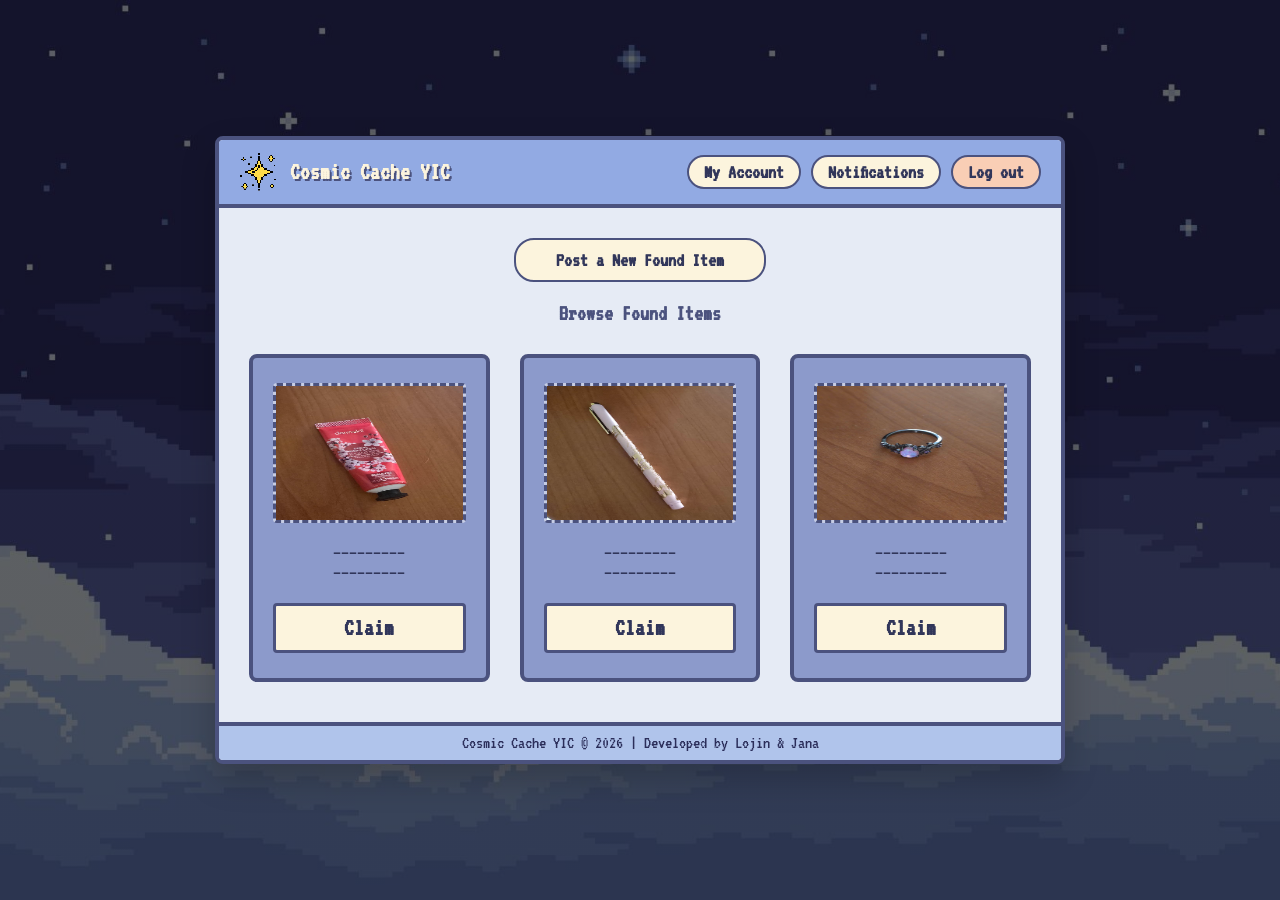
<file: Pages/found_items.html>
<!DOCTYPE html>
<html lang="en">
<head>
<meta charset="UTF-8">
<meta name="viewport" content="width=device-width, initial-scale=1.0">
<title>Found Items</title>
<link rel="stylesheet" href="../Assets/CSS/style.css">
</head>

<body>
<main class="os-window">

<header class="window-topbar">
<a href="../index.html" class="title-link">
<div class="title-group">
<img src="../Assets/Media/pixel_sparkle.png" class="title-icon">
<div class="window-title">Cosmic Cache YIC</div>
</div>
</a>

<nav class="top-nav">
<a href="#" id="btn-account" class="nav-pill">My Account</a>
<a href="#" id="btn-notifications" class="nav-pill">Notifications</a>
<a href="../index.html" class="nav-pill logout-pill">Log out</a>
</nav>
</header>

<section class="welcome-section">
<a href="post_found.html" class="nav-pill" style="display: inline-block; padding: 10px 40px; margin-bottom: 20px;">Post a New Found Item</a>
<h2 class="sub-greeting">Browse Found Items</h2>
</section>

<section class="card-container">

<div class="action-card">
<div class="image-area">
<img src="../Assets/Media/found_lost1.jpg" style="width:100%; height:100%;">
</div>
<div class="card-desc">
<p>_________</p>
<p>_________</p>
</div>
<button class="card-btn">Claim</button>
</div>

<div class="action-card">
<div class="image-area">
<img src="../Assets/Media/found_lost2.jpg" style="width:100%; height:100%;">
</div>
<div class="card-desc">
<p>_________</p>
<p>_________</p>
</div>
<button class="card-btn">Claim</button>
</div>

<div class="action-card">
<div class="image-area">
<img src="../Assets/Media/found-lost3.jpg" style="width:100%; height:100%;">
</div>
<div class="card-desc">
<p>_________</p>
<p>_________</p>
</div>
<button class="card-btn">Claim</button>
</div>

</section>

<footer class="window-footer">
Cosmic Cache YIC © 2026 | Developed by Lojin & Jana
</footer>

<div id="popup-account" class="popup-overlay hidden">
            <div class="popup-box">
                <h3>My Account</h3>
                <p>User: Lojin Ayesh<br>Role: Student</p>
                <button class="card-btn" onclick="closePopups()">Close</button>
            </div>
        </div>

        <div id="popup-notifications" class="popup-overlay hidden">
            <div class="popup-box">
                <h3>Notifications</h3>
                <p>You have no new notifications.</p>
                <button class="card-btn" onclick="closePopups()">Close</button>
            </div>
        </div>
</main>

<script src="../Assets/JS/script.js"></script>
</body>
</html>
</file>
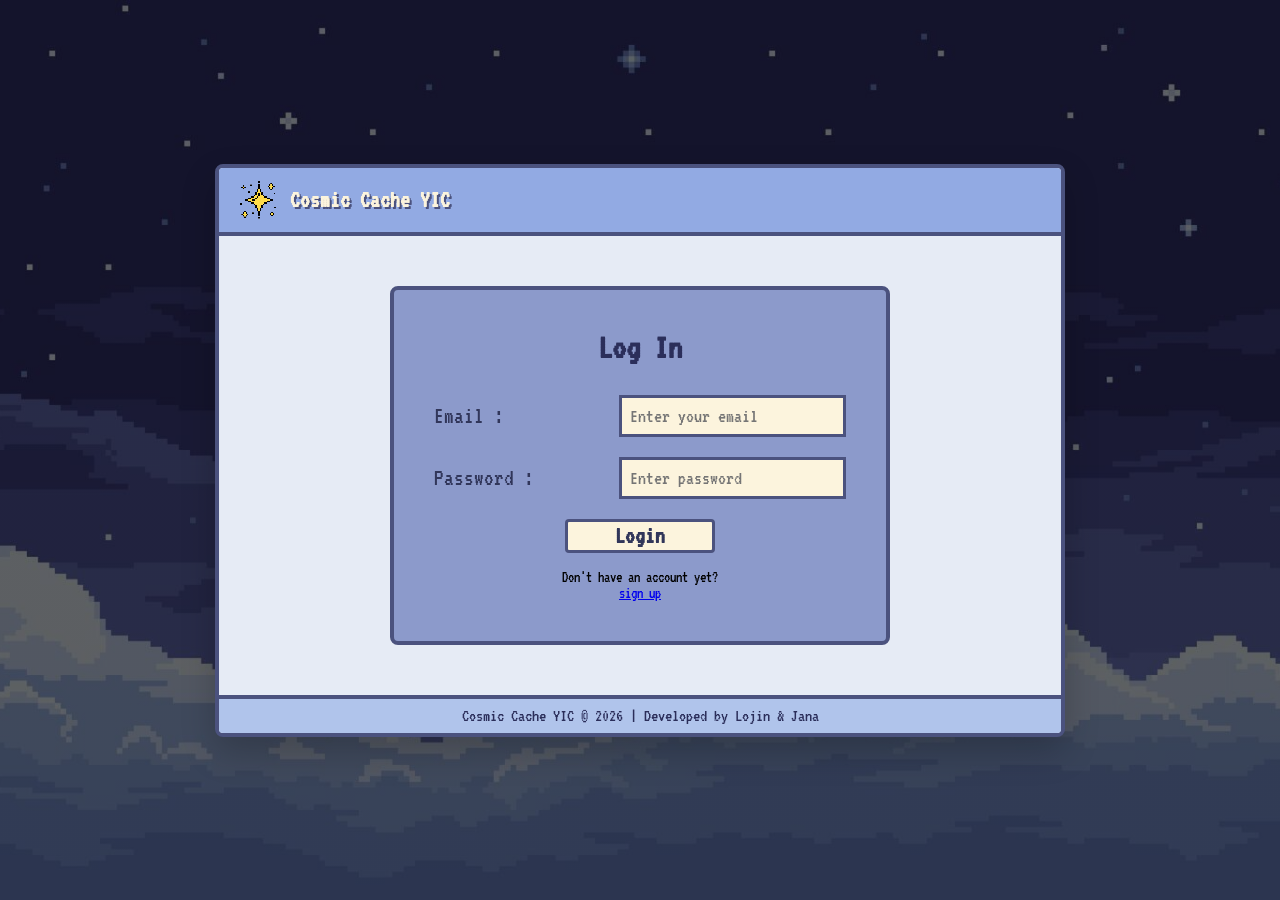
<file: Pages/log_in.html>
<!DOCTYPE html>
<html lang="en">
<head>
    <meta charset="UTF-8">
    <meta name="viewport" content="width=device-width, initial-scale=1.0">
    <title>Cosmic Cache YIC - Login</title>
    <link rel="stylesheet" href="../Assets/CSS/style.css">
</head>
<body>

    <main class="os-window">
        
        <header class="window-topbar">
            <a href="../index.html" class="title-link">
                <div class="title-group">
                    <img src="../Assets/Media/pixel_sparkle.png" alt="icon" class="title-icon">
                    <div class="window-title">Cosmic Cache YIC</div>
                </div>
            </a>
        </header>

        <section class="form-section">
            <div class="form-card">
                <h2 class="form-title">Log In</h2>
                
                <form id="login-form">
                    
                    <div class="input-group">
                        <label for="email">Email :</label>
                        <input type="text" id="email" placeholder="Enter your email">
                    </div>

                    <div class="input-group">
                        <label for="password">Password :</label>
                        <input type="password" id="password" placeholder="Enter password">
                    </div>

                    <p id="error-message" class="error-text hidden"></p>

                    <button type="submit" class="card-btn form-btn">Login</button>
                </form>
                <br>

                <div class="signup-prompt">
                    <p>Don't have an account yet?</p>
                    <a href="sign_up.html" class="dashed-link">sign up</a>
                </div>
            </div>
        </section>

        <footer class="window-footer">
            Cosmic Cache YIC © 2026 | Developed by Lojin & Jana
        </footer>

    </main>

    <script src="../Assets/JS/script.js"></script>
</body>
</html>
</file>
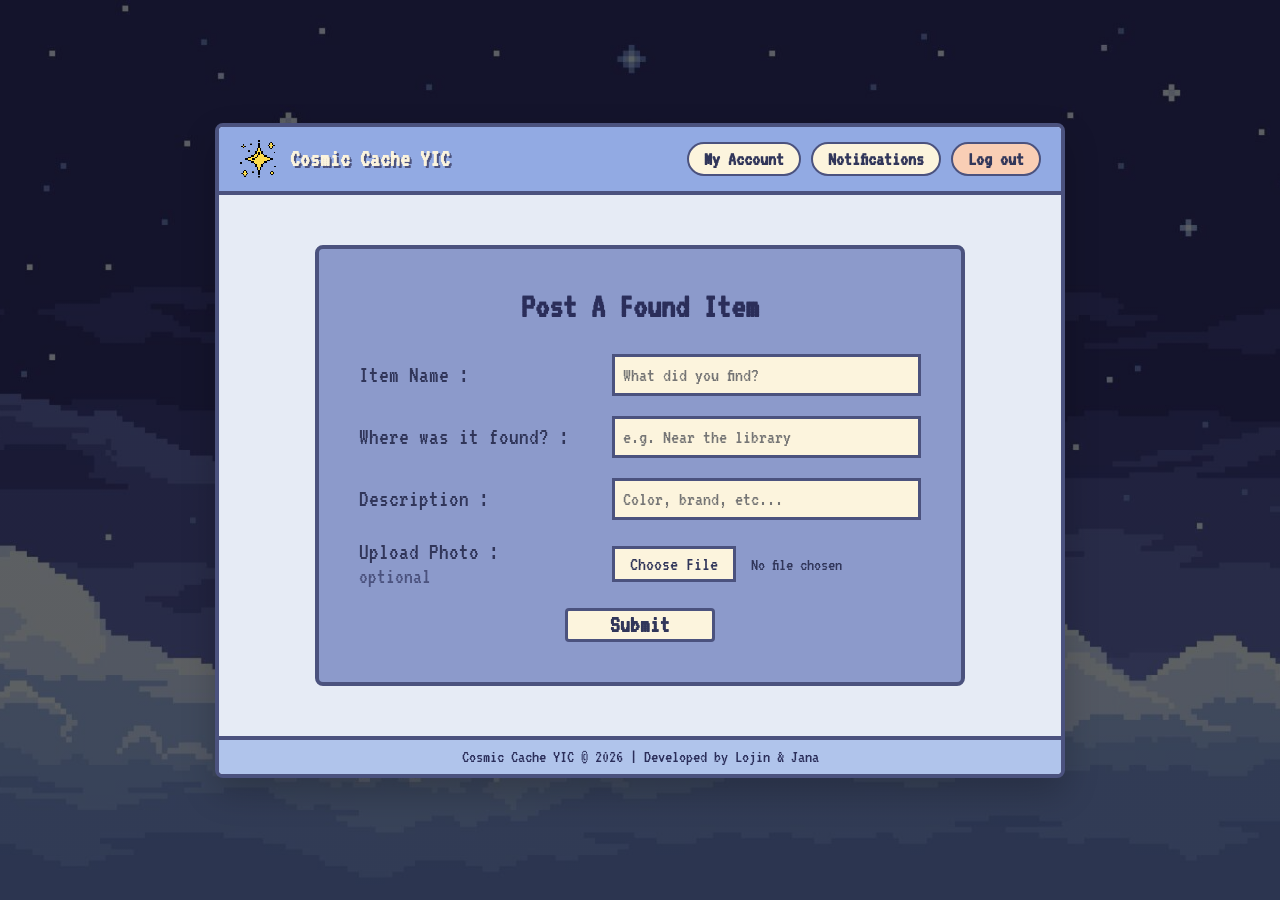
<file: Pages/post_found.html>
<!DOCTYPE html>
<html lang="en">
<head>
    <meta charset="UTF-8">
    <meta name="viewport" content="width=device-width, initial-scale=1.0">
    <title>Post Found Item - Cosmic Cache YIC</title>
    <link rel="stylesheet" href="../Assets/CSS/style.css">
</head>

<body>

    <main class="os-window">
        
        <header class="window-topbar">
            <a href="../index.html" class="title-link">
                <div class="title-group">
                    <img src="../Assets/Media/pixel_sparkle.png" alt="icon" class="title-icon">
                    <div class="window-title">Cosmic Cache YIC</div>
                </div>
            </a>
            <nav class="top-nav">
                <a href="#" class="nav-pill" id="btn-account">My Account</a>
                <a href="#" class="nav-pill" id="btn-notifications">Notifications</a>
                <a href="../index.html" class="nav-pill logout-pill">Log out</a>
            </nav>
        </header>

        <section class="form-section">
            <div class="form-card" style="max-width: 650px;">
                <h2 class="form-title">Post A Found Item</h2>
                
                <form id="report-found-form">
                    
                    <div class="input-group">
                        <label>Item Name :</label>
                        <input type="text" id="found-item-name" placeholder="What did you find?">
                    </div>

                    <div class="input-group">
                        <label>Where was it found? :</label>
                        <input type="text" id="found-item-location" placeholder="e.g. Near the library">
                    </div>

                    <div class="input-group">
                        <label>Description :</label>
                        <input type="text" id="found-item-description" placeholder="Color, brand, etc...">
                    </div>

                    <div class="input-group">
                        <label>
                            Upload Photo :<br>
                            <span class="sub-greeting">optional</span> 
                        </label>
                        <input type="file" id="found-item-photo" accept="image/*">
                    </div>

                    <p id="found-error" class="error-text hidden"></p>

                    <button type="submit" class="card-btn form-btn">Submit</button>
                </form>

            </div>
        </section>

        <footer class="window-footer">
            Cosmic Cache YIC © 2026 | Developed by Lojin & Jana
        </footer>

        <div id="popup-notifications" class="popup-overlay hidden">
            <div class="popup-box">
                <h3>Notifications</h3>
                <p>You have no new notifications at this time.</p>
                <button class="card-btn" onclick="closePopups()">Close</button>
            </div>
        </div>

        <div id="popup-account" class="popup-overlay hidden">
            <div class="popup-box">
                <h3>Your Profile</h3>
                <p><strong>Name:</strong> Lojin</p>
                <p><strong>Email:</strong> lojin@example.com</p>
                <button class="card-btn" onclick="closePopups()">Close</button>
            </div>
        </div>

    </main>

    <script src="../Assets/JS/script.js"></script>

</body>
</html>
</file>
<file: Assets/CSS/style.css>
/* ==================================================
   1. GLOBAL SETTINGS & BACKGROUND
================================================== */
@import url('https://fonts.googleapis.com/css2?family=VT323&display=swap');

* {
    margin: 0;
    padding: 0;
    box-sizing: border-box;
    font-family: 'VT323', monospace;
}

body {
    background-image: linear-gradient(rgba(0, 0, 0, 0.6), rgba(0, 0, 0, 0.6)), url('../Media/background.jpeg'); 
    background-size: cover;
    background-position: center;
    background-color: #2b2e5a; 
    display: flex;
    justify-content: center;
    align-items: center;
    min-height: 100vh;
}

/* ==================================================
   2. MAIN OS WINDOW & TOP BAR
================================================== */
.os-window {
    background-color: #e6ebf5; 
    border: 4px solid #4b527e;
    border-radius: 8px;
    width: 90%;
    max-width: 850px;
    box-shadow: 0 15px 35px rgba(0,0,0,0.2); 
    overflow: hidden; 
}

.window-topbar {
    background-color: #92aae3;
    border-bottom: 4px solid #4b527e;
    padding: 12px 20px;
    display: flex;
    justify-content: space-between; 
    align-items: center;
}

.title-group {
    display: flex;
    align-items: center;
    gap: 12px; 
}

.title-icon {
    height: 40px; 
    width: auto;
    image-rendering: pixelated; 
}

.window-title {
    color: #fcf4dd;
    font-size: 24px;
    font-weight: bold;
    text-shadow: 2px 2px 0px #4b527e; 
}

.title-link {
    text-decoration: none; 
    cursor: pointer; 
    transition: transform 0.1s;
}

.title-link:hover {
    transform: scale(1.02); 
}

/* ==================================================
   3. NAVIGATION BUTTONS
================================================== */
.top-nav {
    display: flex;
    gap: 10px; 
}

.nav-pill {
    background-color: #fcf4dd;
    color: #31365a;
    text-decoration: none;
    padding: 5px 15px;
    border: 2px solid #4b527e;
    border-radius: 20px;
    font-size: 20px;
    font-weight: bold;
    transition: transform 0.1s, background-color 0.1s;
}

.logout-pill { background-color: #f9ceb5; } 

.nav-pill:hover { 
    transform: scale(1.05); 
    background-color: #fce86c; 
}

.logout-pill:hover { background-color: #ecae88; }

/* ==================================================
   4. HOME PAGE CONTENT CARDS
================================================== */
.welcome-section {
    text-align: center;
    padding: 30px 20px 10px;
}

.greeting { font-size: 45px; color: #31365a; font-style: italic; }
.sub-greeting { color: #4b527e; font-size: 22px; }

.card-container {
    display: flex;
    justify-content: center;
    gap: 30px;
    padding: 20px 30px 40px;
}

.action-card {
    background-color: #8c9acb; 
    border: 4px solid #4b527e;
    border-radius: 8px;
    padding: 25px 20px;
    width: 48%; 
    display: flex;
    flex-direction: column;
    align-items: center;
    text-align: center;
}

.image-area {
    width: 100%;
    height: 140px; 
    background-color: rgba(255, 255, 255, 0.5); 
    border: 3px dashed #4b527e;
    border-radius: 4px;
    display: flex;
    justify-content: center;
    align-items: center;
    margin-bottom: 15px;
}

.image-area-img{
    width: 123%;
    height: 140px;
    margin-top: -28px;
    background-color: rgba(255, 255, 255, 0.5);
    border: 3px dashed #4b527e;
    border-radius: 4px;
    display: flex;
    justify-content: center;
    align-items: center;
    overflow: hidden ; 
}

.card-desc {
    color: #31365a;
    font-size: 20px;
    margin-bottom: 25px;
}

.card-btn {
    background-color: #fcf4dd;
    color: #31365a;
    text-decoration: none;
    border: 3px solid #4b527e;
    padding: 10px 20px;
    font-size: 24px;
    font-weight: bold;
    border-radius: 4px;
    width: 100%; 
    transition: all 0.1s; 
}

.card-btn:hover  {
    background-color: #fce86c; 
    transform: translateY(-2px); 
    box-shadow: 0 4px 0px #4b527e; 
}

/* ==================================================
   5. FORMS (Login & Sign Up Pages)
================================================== */
.form-section {
    display: flex;
    justify-content: center;
    padding: 50px 20px;
}

.form-card {
    background-color: #8c9acb; 
    border: 4px solid #4b527e;
    border-radius: 8px;
    padding: 40px;
    width: 100%;
    max-width: 500px; 
    text-align: center;
}

.form-title { font-size: 35px; color: #2b2e5a; margin-bottom: 30px;}

/* ==================================================
   FORMS (post found & post lost Pages)
================================================== */
.form-section.post-page {
    display: flex;
    flex-direction: column; 
    align-items: center;    
    text-align: center;
}

.form-section.post-page .form-title {
    margin-bottom: 20px;    
    width: 100%;          
}

.input-group {
    margin-bottom: 20px;
    display: flex;
    justify-content: space-between;
    align-items: center;
}

.input-group label {
    width: 40%; 
    text-align: left;
    font-size: 24px;
    color: #31365a;
}

.input-group input {
    width: 55%; 
    padding: 8px;
    font-size: 20px;
    font-family: 'VT323', monospace;
    background-color: #fcf4dd;
    border: 3px solid #4b527e;
}

.form-btn {
    width: 150px !important; 
    padding: 2px 20px !important; 
    margin-top: 20px;
    display: block; 
    margin-left: auto;
    margin-right: auto;
}

.error-text { color: #d9534f; font-size: 20px; margin-bottom: 15px; }
.error-text.hidden { display: none; }

/* ==================================================
   6. POPUPS (Hidden by default)
================================================== */
.popup-overlay {
    position: fixed;
    top: 0; left: 0; width: 100%; height: 100%;
    background-color: rgba(0, 0, 0, 0.7);
    display: flex;
    justify-content: center;
    align-items: center;
    z-index: 1000; 
}

.popup-overlay.hidden { display: none; }

.popup-box {
    background-color: #e6ebf5;
    border: 4px solid #4b527e;
    border-radius: 8px;
    padding: 30px;
    width: 80%;
    max-width: 400px;
    text-align: center;
    box-shadow: 0 10px 25px rgba(0,0,0,0.6);
}

.popup-box h3 { color: #2b2e5a; font-size: 32px; margin-bottom: 15px; text-shadow: 1px 1px 0px #b0c4eb; }
.popup-box p { color: #4b527e; font-size: 24px; margin-bottom: 25px; }
.popup-box .card-btn { cursor: pointer; display: inline-block; width: auto; }

/* ==================================================
   7. FOOTER & MOBILE RESPONSIVENESS (Phones)
================================================== */
.window-footer {
    background-color: #b0c4eb;
    border-top: 4px solid #4b527e;
    padding: 8px 15px;
    color: #2b2e5a;
    font-size: 18px;
    text-align: center;
}

@media (max-width: 768px) {
    .card-container { flex-direction: column; align-items: center; }
    .action-card { width: 100%; max-width: 400px; }
    .window-topbar { flex-direction: column; gap: 15px; }
    .top-nav { flex-direction: column; width: 100%; }
    .nav-pill { width: 100%; text-align: center; }
    .input-group { flex-direction: column; align-items: flex-start; }
    .input-group label, .input-group input { width: 100%; }
    .input-group label { margin-bottom: 5px; }
}

/* ==================================================
   8. ADMIN DASHBOARD (Scrollable Lists)
================================================== */
.scroll-box {
    max-height: 300px; 
    overflow-y: auto;  
    width: 100%;
}

.admin-item {
    background-color: #fcf4dd;
    border: 3px solid #4b527e;
    border-radius: 4px;
    padding: 10px;
    margin-bottom: 15px;
    text-align: left; 
}


.btn-group {
    display: flex;
    gap: 10px;
    margin-top: 10px;
}

.admin-btn {
    padding: 5px;
    font-size: 20px;
    margin: 0;
}
.deny-btn { background-color: #f9ceb5; }
.deny-btn:hover { background-color: #ecae88; }

/* ==================================================
   9. FILE UPLOAD STYLING
================================================== */
input[type="file"] {
    background: none; 
    border: none; 
    padding: 0; 
    font-size: 18px; 
    color: #31365a;
}

input[type="file"]::file-selector-button {
    background: #fcf4dd; 
    color: #31365a; 
    border: 3px solid #4b527e;
    padding: 5px 15px; 
    margin-right: 15px; 
    font: 20px 'VT323', monospace; 
    cursor: pointer; 
    transition: 0.1s;
}

input[type="file"]::file-selector-button:hover {
    background: #fce86c; 
    transform: translateY(-2px); 
    box-shadow: 0 4px 0 #4b527e;
}

/* ==================================================
   10. BROWSE ITEMS PAGES (3 Cards Layout + Scrolling)
================================================== */
.browse-container {
    display: flex;
    justify-content: center;
    flex-wrap: wrap; 
    gap: 25px;
    padding: 20px 30px 40px;
    
    /* THE NEW MAGIC: Turns into a scrollbox when the 2nd row hits! */
    max-height: 480px; 
    overflow-y: auto;
    width: 100%;
}

.browse-card {
    background-color: #8c9acb; 
    border: 4px solid #4b527e;
    border-radius: 8px;
    padding: 15px;
    width: 30%; 
    display: flex;
    flex-direction: column;
    align-items: center;
    text-align: center;
}

.browse-image-area {
    width: 100%;
    aspect-ratio: 1 / 1; 
    background-color: rgba(255, 255, 255, 0.5);
    border: 3px solid #4b527e; 
    border-radius: 4px;
    display: flex;
    justify-content: center;
    align-items: center;
    margin-bottom: 15px;
    overflow: hidden;
}

.browse-image-area img {
    width: 100%;
    height: 100%;
    object-fit: cover; 
}
/* ==================================================
   11. MOBILE RESPONSIVENESS (Browse Pages)
================================================== */
@media (max-width: 768px) {
    .browse-container { 
        display: block;        
        max-height: 400px; 
        overflow-y: auto;
        width: 100%;
        padding: 10px;
    }
    
    .browse-card { 
        width: 85%; 
        margin: 0 auto 20px auto; 
        max-width: 350px;
        display: flex;           
        flex-direction: column;
        align-items: center;
    }
}
</file>
